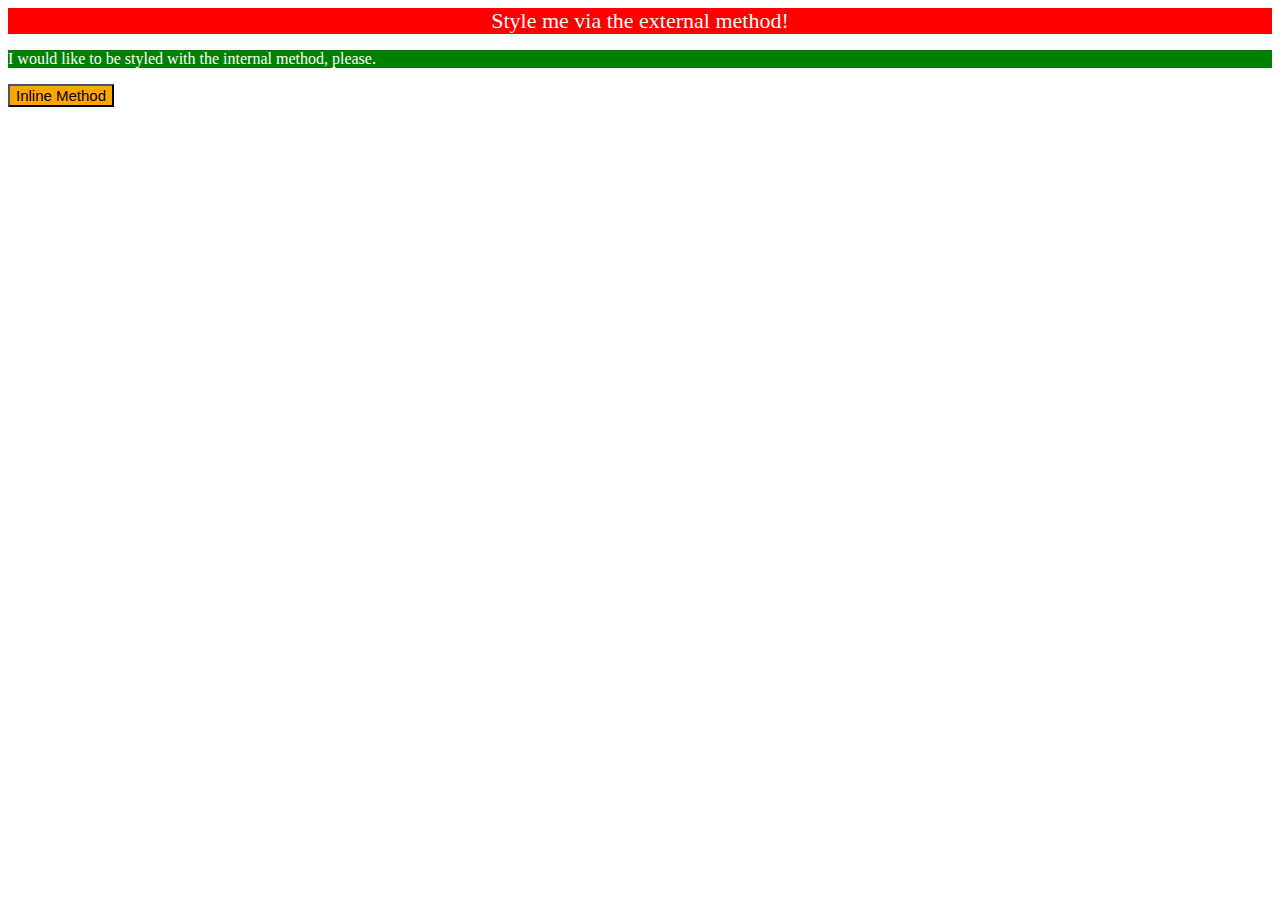
<file: foundations/01-css-methods/index.html>
<!DOCTYPE html>
<html lang="en">
  <head>
    <meta charset="UTF-8">
    <meta http-equiv="X-UA-Compatible" content="IE=edge">
    <meta name="viewport" content="width=device-width, initial-scale=1.0">
    <title>Methods for Adding CSS</title>
    <link rel="stylesheet" href="style.css">
    <style>
        p {
          background-color: green;
          color: white;
        }
    </style>
  </head>
  <body>
    <div>Style me via the external method!</div>
    <p>I would like to be styled with the internal method, please.</p>
    <button style="background-color: orange ; font-size: 15px;">Inline Method</button>
  </body>
</html>
</file>
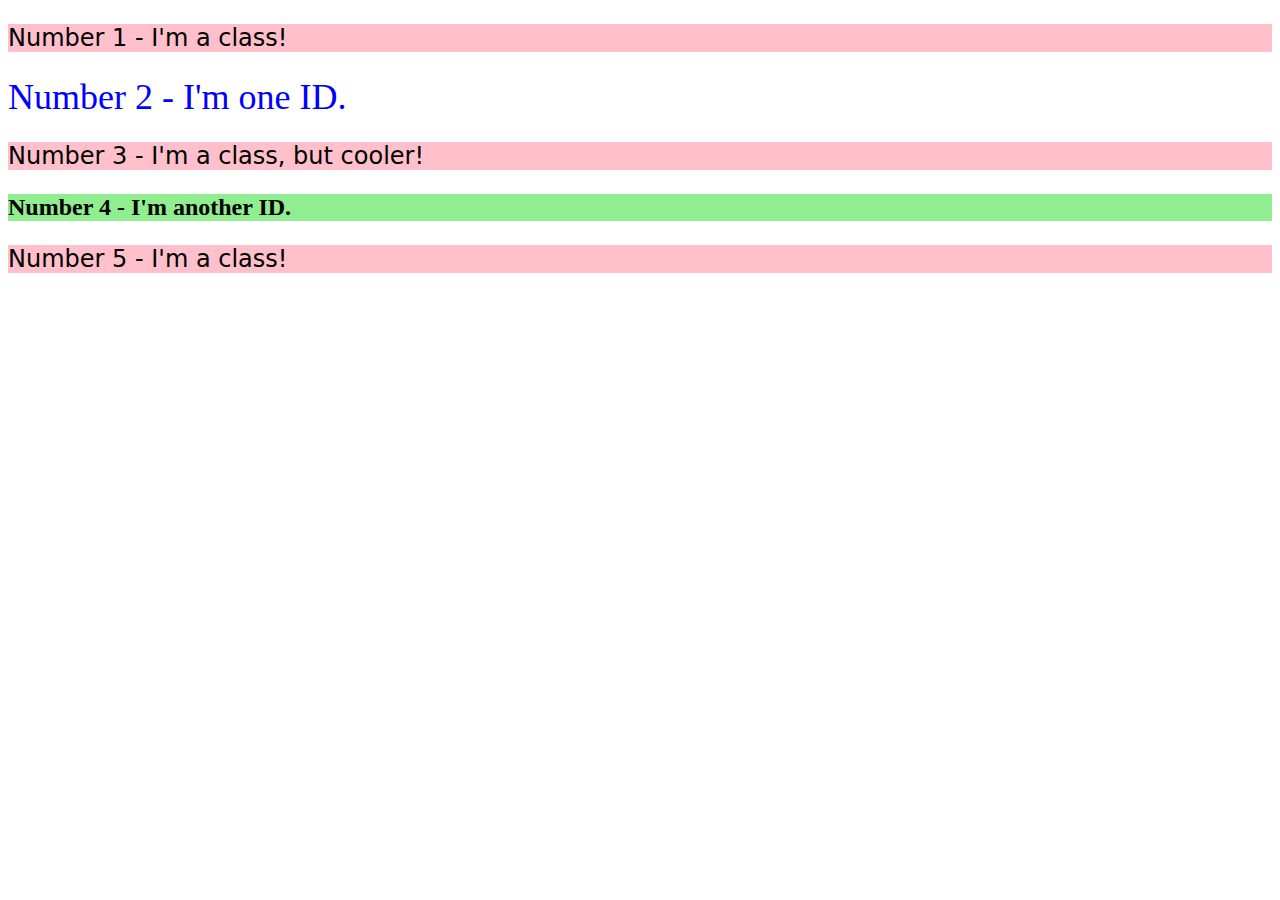
<file: foundations/02-class-id-selectors/index.html>
<!DOCTYPE html>
<html lang="en">
  <head>
    <meta charset="UTF-8">
    <meta http-equiv="X-UA-Compatible" content="IE=edge">
    <meta name="viewport" content="width=device-width, initial-scale=1.0">
    <title>Class and ID Selectors</title>
    <link rel="stylesheet" href="style.css">
  </head>
  <body>
    <p>Number 1 - I'm a class!</p>
    <div class="sec">Number 2 - I'm one ID.</div>
    <p>Number 3 - I'm a class, but cooler!</p>
    <div class="fourth">Number 4 - I'm another ID.</div>
    <p>Number 5 - I'm a class!</p>
  </body>
</html>
</file>
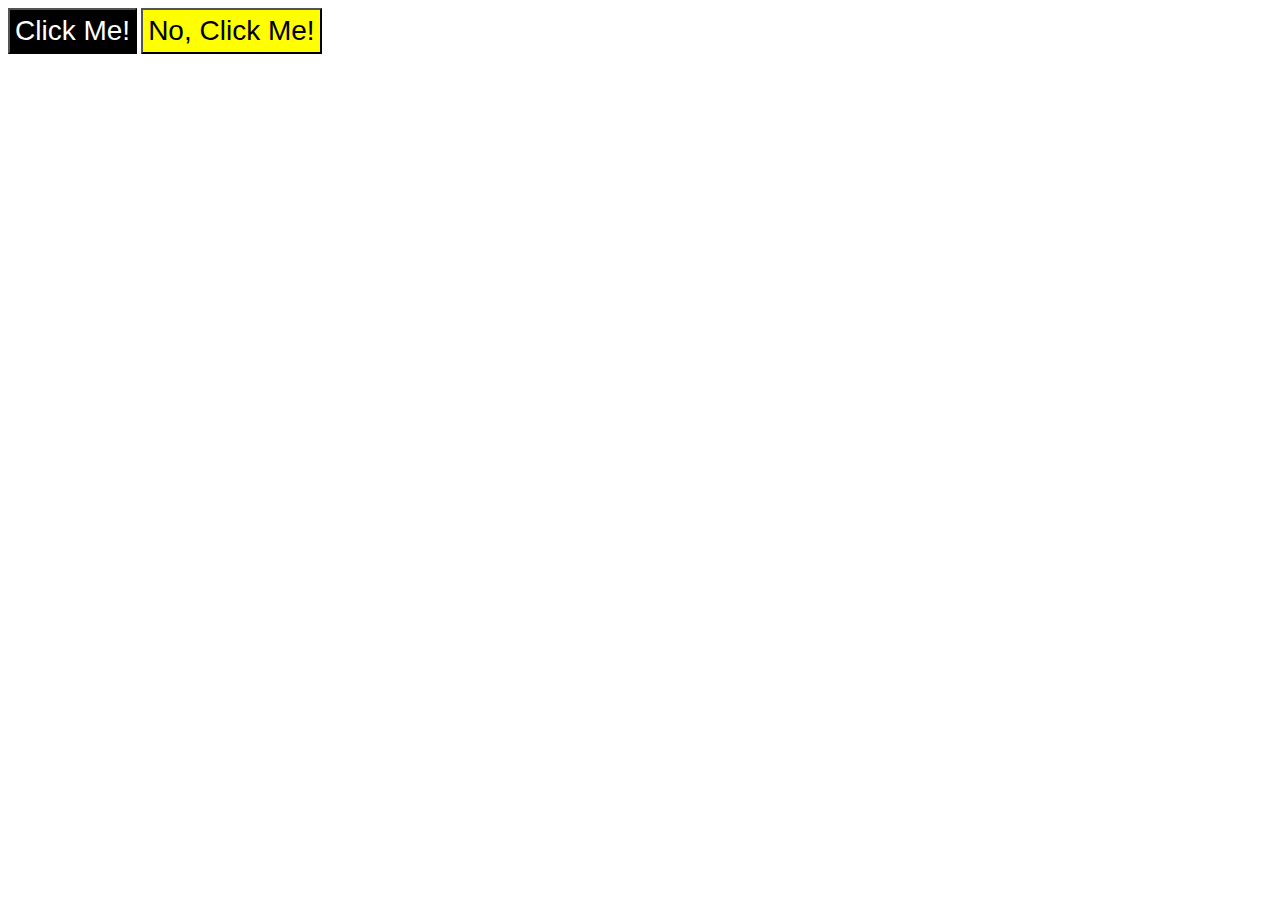
<file: foundations/03-grouping-selectors/index.html>
<!DOCTYPE html>
<html lang="en">
  <head>
    <meta charset="UTF-8">
    <meta http-equiv="X-UA-Compatible" content="IE=edge">
    <meta name="viewport" content="width=device-width, initial-scale=1.0">
    <title>Grouping Selectors</title>
    <link rel="stylesheet" href="style.css">
  </head>
  <body>
    <button class="btn1">Click Me!</button>
    <button class="btn2">No, Click Me!</button>
  </body>
</html>
</file>
<file: foundations/01-css-methods/style.css>
div {
    background-color: red;
    color: white;
    font-size: 22px;
    text-align: center;
}
</file>
<file: foundations/02-class-id-selectors/style.css>
p{
    background-color: pink;
    font-size: 24px;
    font-family: verdana, "DejaVu Sans", sans-serif;
}
.sec {
    color: blue;
    font-size: 36px;
}
.fourth {
    background-color: lightgreen;
    font-weight: 700;
    font-size: 24px;
}
</file>
<file: foundations/03-grouping-selectors/style.css>
.btn1 {
    background-color: black;
    color: #fff;
}

.btn2 {
    background-color: yellow;
}

button {
    font-size: 28px;
    font-family: Helvetica,"Times New Roman", sans-serif;
    padding: 5px;
}
</file>
